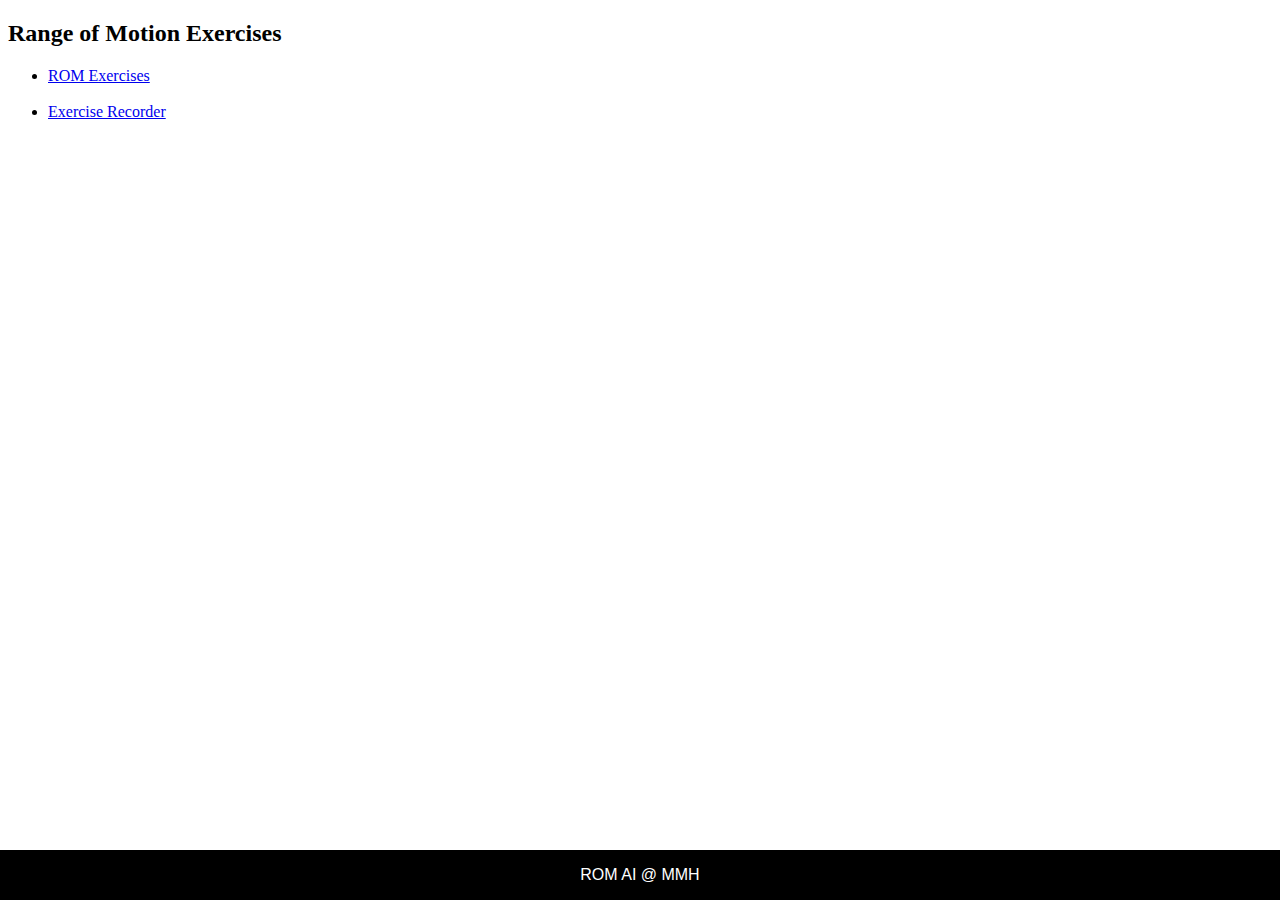
<file: index.html>
<!DOCTYPE html>
<html>
    <head>
        <title>ROM AI - MyMedicalHub</title>
        <link rel="stylesheet" type="text/css" href="./style.css">
        <meta name="viewport" content="width=device-width, initial-scale=1">
    </head>

    <body>        
        <h2>Range of Motion Exercises</h2>
        <ul>
            <!--
            <li><a href="mode-auto.html">Automatic Mode</a></li></br>
            <li><a href="mode-semi.html">Semi-manual Mode (speech-command)</a></li></br>
            <li><a href="mode-semi-ml5.html">Semi-manual Mode (ml5 voice recognition)</a></li></br>
            <li><a href="mode-manual.html">Manual Mode</a></li></br>
            -->
            <li><a href="exercises.html">ROM Exercises</a></li></br>
            <li><a href="recorder.html">Exercise Recorder</a></li></br>
        </ul>
        
        <div class="footer">
            <div class="footer-text">
                <p>
                    ROM AI @ MMH
                </p>
            </div>
        </div>
    </body>
</html>
</file>
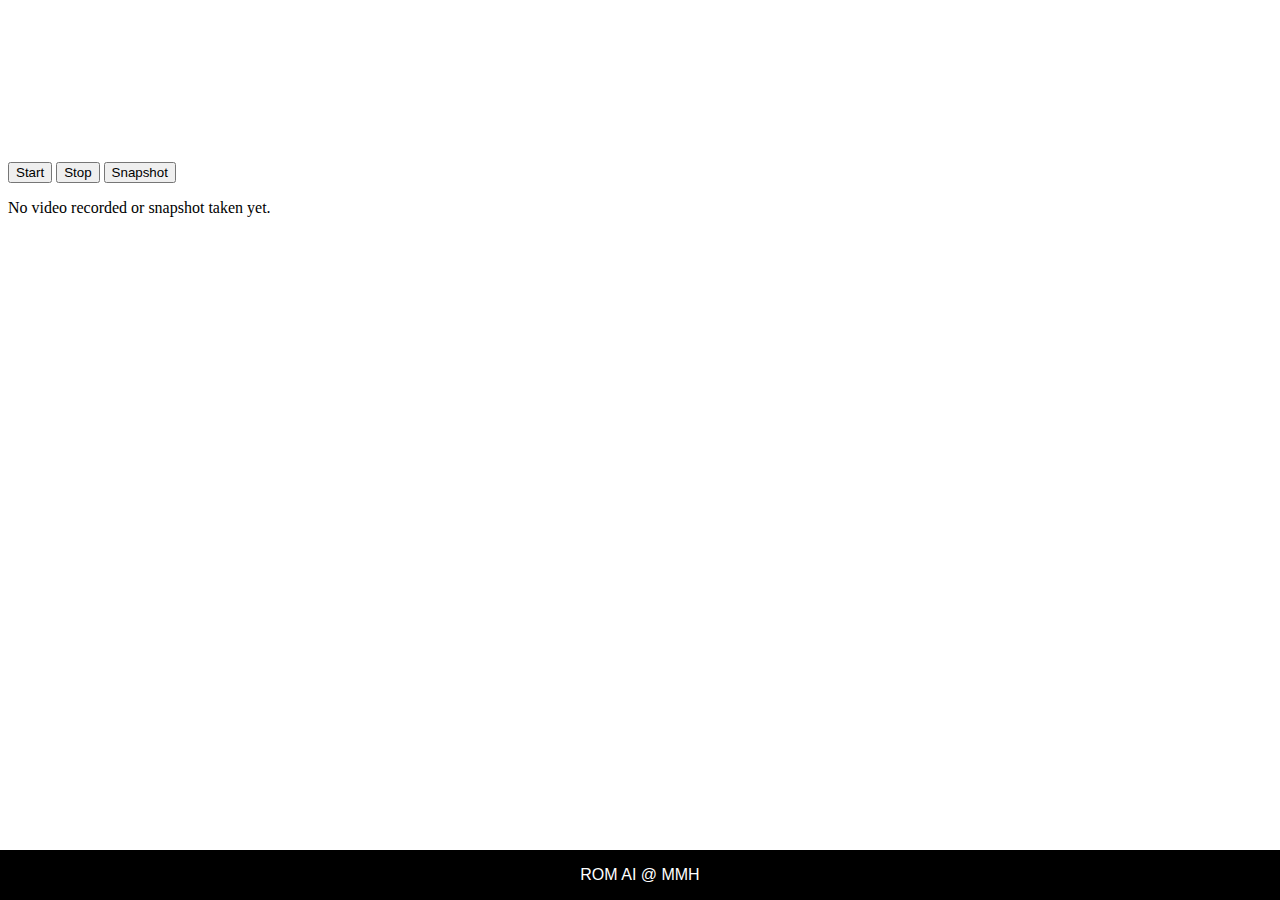
<file: recorder.html>
<!DOCTYPE html>
<html>
    <head>
        <title>ROM AI - MyMedicalHub</title>
        <script type="text/javascript" src="jquery.min.js"></script>
        <link rel="stylesheet" type="text/css" href="./style.css">
        <meta name="viewport" content="width=device-width, initial-scale=1">
    </head>

    <body>                
        <div id="info" style='display:none'></div>
        
        <div id="loading" style='display:flex'>
            <div class="spinner-text">
                Loading...
            </div>
            <div class="sk-spinner sk-spinner-pulse"></div>
        </div>
        
        <div id='main' style='display:none'>
            <video id="video" playsinline style="display: none;"></video>
            <canvas id="output" />
        </div>
        
        <button id='start'>Start</button>
        <button id='stop'>Stop</button>
        <button id='snap'>Snapshot</button>
        
        <p id="status" style="padding-bottom:5em"></p>
        
        <div class="footer">
            <div class="footer-text">
                <p>
                    ROM AI @ MMH
                </p>
            </div>
        </div>
        
        <script src="romai-recorder.js"></script>
        
    </body>
</html>
</file>
<file: style.css>
/* INITIAL STYLE STARTS */
.footer {
    position: fixed;
    left: 0;
    bottom: 0;
    width: 100%;
    color: white;
    background: black;
}

.footer-text {
    font-family: Arial, Helvetica, sans-serif;
    max-width: 600px;
    text-align: center;
    margin: auto;
}

@media only screen and (max-width: 600px) {

    .footer-text,
    .dg {
        display: none;
    }
}

.sk-spinner-pulse {
    width: 20px;
    height: 20px;
    margin: auto 10px;
    float: left;
    background-color: #333;
    border-radius: 100%;
    -webkit-animation: sk-pulseScaleOut 1s infinite ease-in-out;
    animation: sk-pulseScaleOut 1s infinite ease-in-out;
}

@-webkit-keyframes sk-pulseScaleOut {
    0% {
        -webkit-transform: scale(0);
        transform: scale(0);
    }

    100% {
        -webkit-transform: scale(1.0);
        transform: scale(1.0);
        opacity: 0;
    }
}

@keyframes sk-pulseScaleOut {
    0% {
        -webkit-transform: scale(0);
        transform: scale(0);
    }

    100% {
        -webkit-transform: scale(1.0);
        transform: scale(1.0);
        opacity: 0;
    }
}

.spinner-text {
    float: left;
} 

/* INITIAL STYLE STARTS */
</file>
